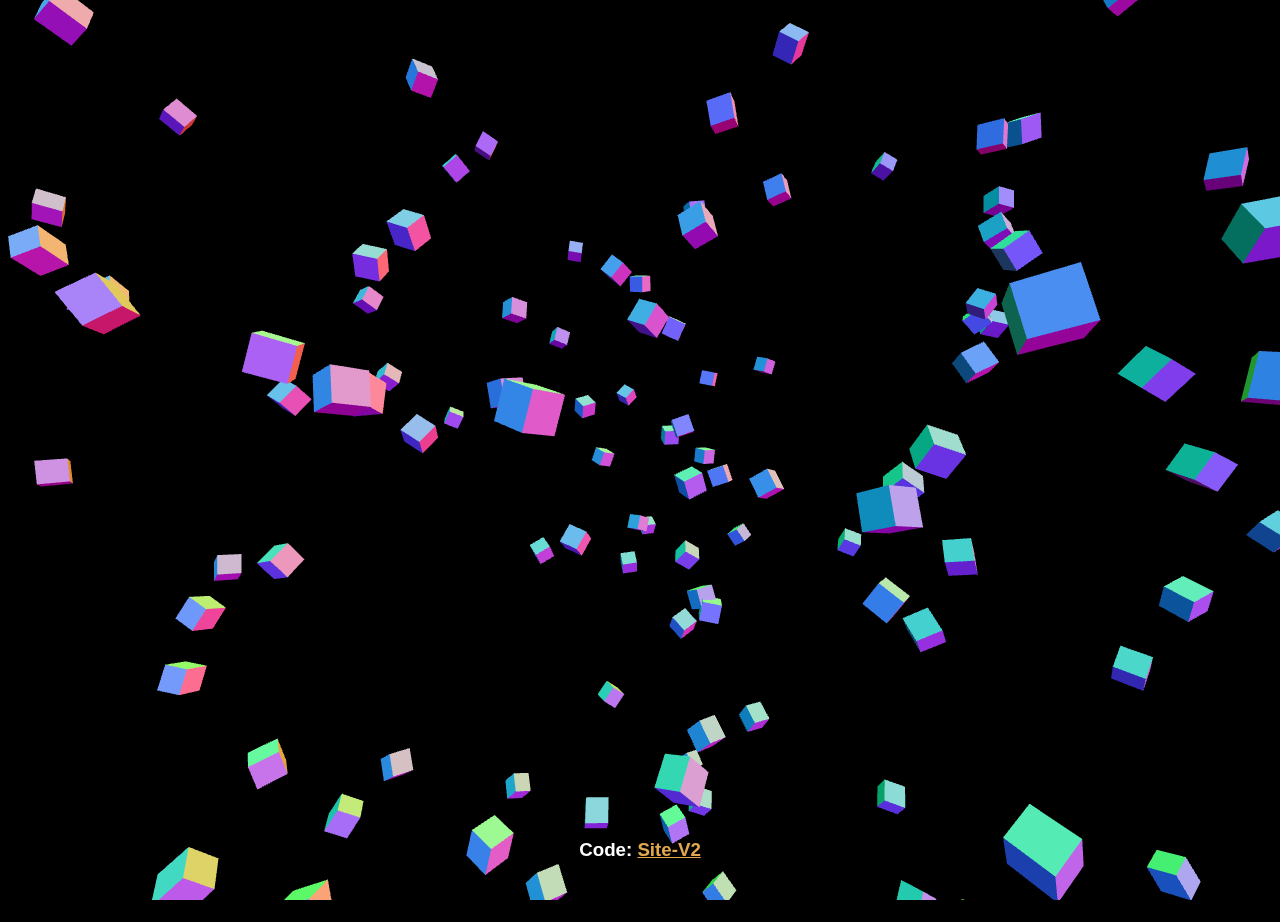
<file: index.html>
<!DOCTYPE html>
<html lang="en">
<head>
    <meta http-equiv="X-UA-Compatible" content="IE=edge">
    <meta name="viewport" content="width=device-width, initial-scale=1.0">
    <meta name="robots" content="noindex, nofollow">
    <meta charset="UTF-8">
    <title>hpware</title>
    <link rel="stylesheet" href="css/style.css">
</head>
<body>

    <div id="canvas-wrapper" aria-label="floating"></div>
    <footer><h3 style="color:white">Code: <a style="color:#E1A84D" href="https://hpware.hwtw.cc">Site-V2</a>
    </footer>
    <script src='js/three_min.js'></script>
    <script src='js/TweenMax_min.js'></script>
    <script src="js/script.js"></script>

</body>
</html>
// I stole this from bbb.bb btw
</file>
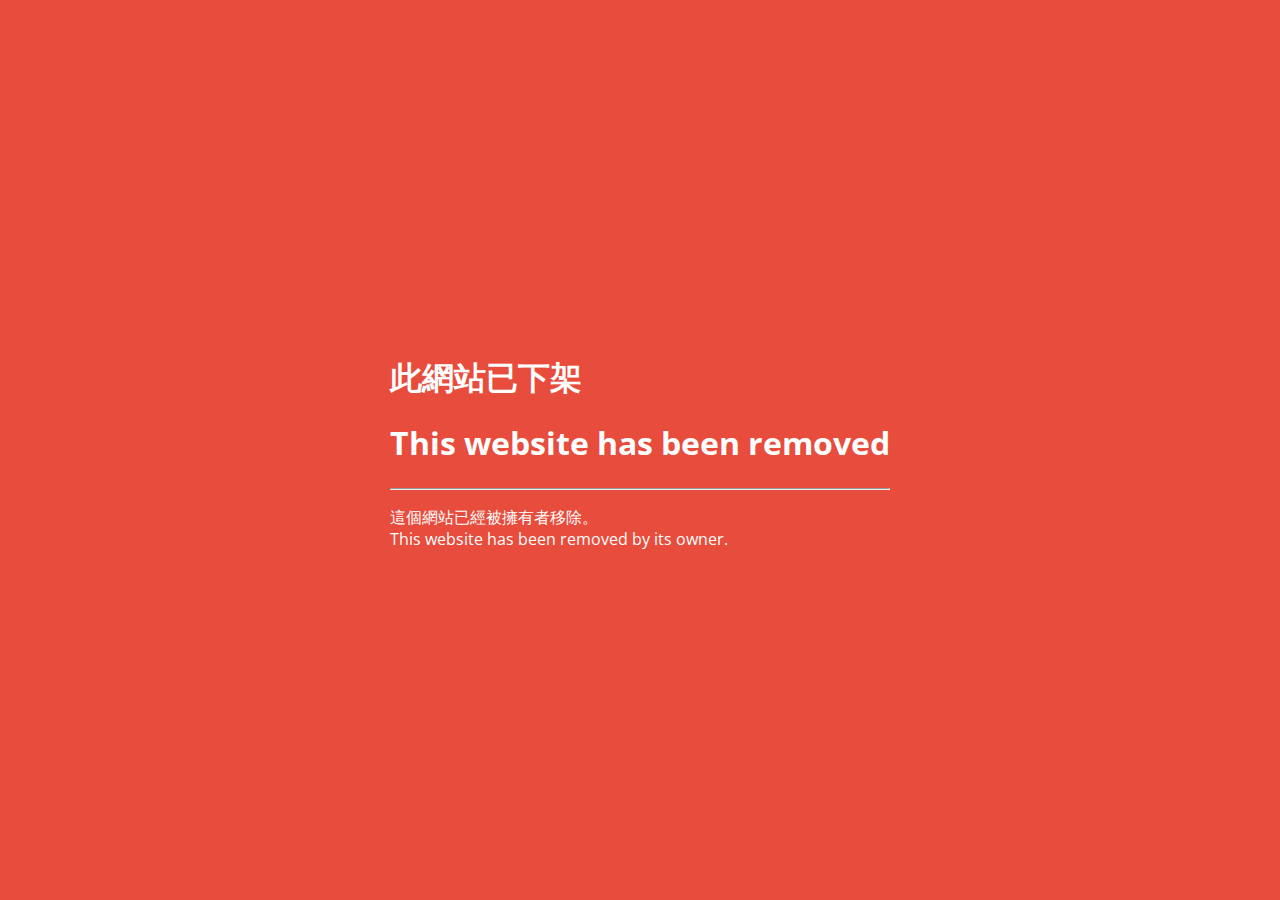
<file: entity-removed.html>
<!DOCTYPE html>
<html>
<head>
    <meta charset="UTF-8">
	<title>Removed</title>
    <link rel="icon" type="image/png" href="https://hwtw.pages.dev/images/removedfavicon.png">
	<style>
        @import url(https://fonts.googleapis.com/css?family=Open+Sans);html{background-color:#fefefe}body{font-family:Open Sans,Arial;color:#454545;font-size:16px;margin:2em auto;max-width:800px;padding:1em;line-height:1.4;text-align:justify}html.contrast body{color:#050505}html.contrast blockquote{color:#11151a}html.contrast blockquote:before{color:#262626}html.contrast a{color:#0051c9}html.contrast a:visited{color:#7d013e}html.contrast span.wr{color:#800}html.contrast span.mfw{color:#117e69}html.inverted{background-color:#010101}html.inverted body{color:#bababa}html.inverted div#invmode{color:#fff;background-color:#000}html.inverted blockquote{color:#dad0c7}html.inverted blockquote:before{color:#bfbfbf}html.inverted a{color:#07a}html.inverted a:visited{color:#ac5a82}html.inverted span.wr{color:#c0392b}html.inverted span.mfw{color:#19b496}a{color:#07a}a:visited{color:#941352}.noselect{-webkit-touch-callout:none;-webkit-user-select:none;-moz-user-select:none;-ms-user-select:none;user-select:none}span.citneed{vertical-align:top;font-size:.7em;padding-left:.3em}small{font-size:.4em}p.st{margin-top:-1em}div.fancyPositioning div.picture-left{float:left;width:40%;overflow:hidden;margin-right:1em}div.fancyPositioning div.picture-left img{width:100%}div.fancyPositioning div.picture-left p.caption{font-size:.7em}div.fancyPositioning div.tleft{float:left;width:55%}div.fancyPositioning div.tleft p:first-child{margin-top:0}div.fancyPositioning:after{display:block;content:"";clear:both}ul li img{height:1em}blockquote{color:#456;margin-left:0;margin-top:2em;margin-bottom:2em}blockquote span{float:left;margin-left:1rem;padding-top:1rem}blockquote author{display:block;clear:both;font-size:.6em;margin-left:2.4rem;font-style:oblique}blockquote author:before{content:"- ";margin-right:1em}blockquote:before{font-family:Times New Roman,Times,Arial;color:#666;content:open-quote;font-size:2.2em;font-weight:600;float:left;margin-top:0;margin-right:.2rem;width:1.2rem}blockquote:after{content:"";display:block;clear:both}@media screen and (max-width:500px){body{text-align:left}div.fancyPositioning div.picture-left,div.fancyPositioning div.tleft{float:none;width:inherit}blockquote span{width:80%}blockquote author{padding-top:1em;width:80%;margin-left:15%}blockquote author:before{content:"";margin-right:inherit}}span.visited{color:#941352}span.visited-maroon{color:#85144b}span.wr{color:#c0392b;font-weight:600;text-decoration:underline}div#contrast{color:#000;top:10px}div#contrast,div#invmode{cursor:pointer;position:absolute;right:10px;font-size:.8em;text-decoration:underline;-webkit-touch-callout:none;-webkit-user-select:none;-moz-user-select:none;-ms-user-select:none;user-select:none}div#invmode{color:#fff;background-color:#000;top:34px;padding:2px 5px}span.sb{color:#00e}span.sb,span.sv{cursor:not-allowed}span.sv{color:#551a8b}span.foufoufou{color:#444;font-weight:700}span.foufoufou:before{content:"";display:inline-block;width:1em;height:1em;margin-left:.2em;margin-right:.2em;background-color:#444}span.foufivfoufivfoufiv{color:#454545;font-weight:700}span.foufivfoufivfoufiv:before{content:"";display:inline-block;width:1em;height:1em;margin-left:.2em;margin-right:.2em;background-color:#454545}span.mfw{color:#16a085}a.kopimi,a.kopimi img.kopimi{display:block;margin-left:auto;margin-right:auto}a.kopimi img.kopimi{height:2em}p.fakepre{font-family:monospace;font-size:.9em}
		html{
			background-color: #e74c3c;
            display: flex;
	        align-items: center;
	        justify-content: center;
	        height: 100vh;
		}
		
		body{
			color: #fefefe;
            display: flex;
	        align-items: center;
	        justify-content: center;
		}

        .error-middle{
	        display: block;
	        vertical-align: middle;
        }
	</style>
</head>

<body>
<div class="error-middle">
	<h1>此網站已下架</h1>
    <h1>This website has been removed</h1>
  <hr>
	<p>這個網站已經被擁有者移除。<br>This website has been removed by its owner.</p>
</div>
</body>
</html>
</file>
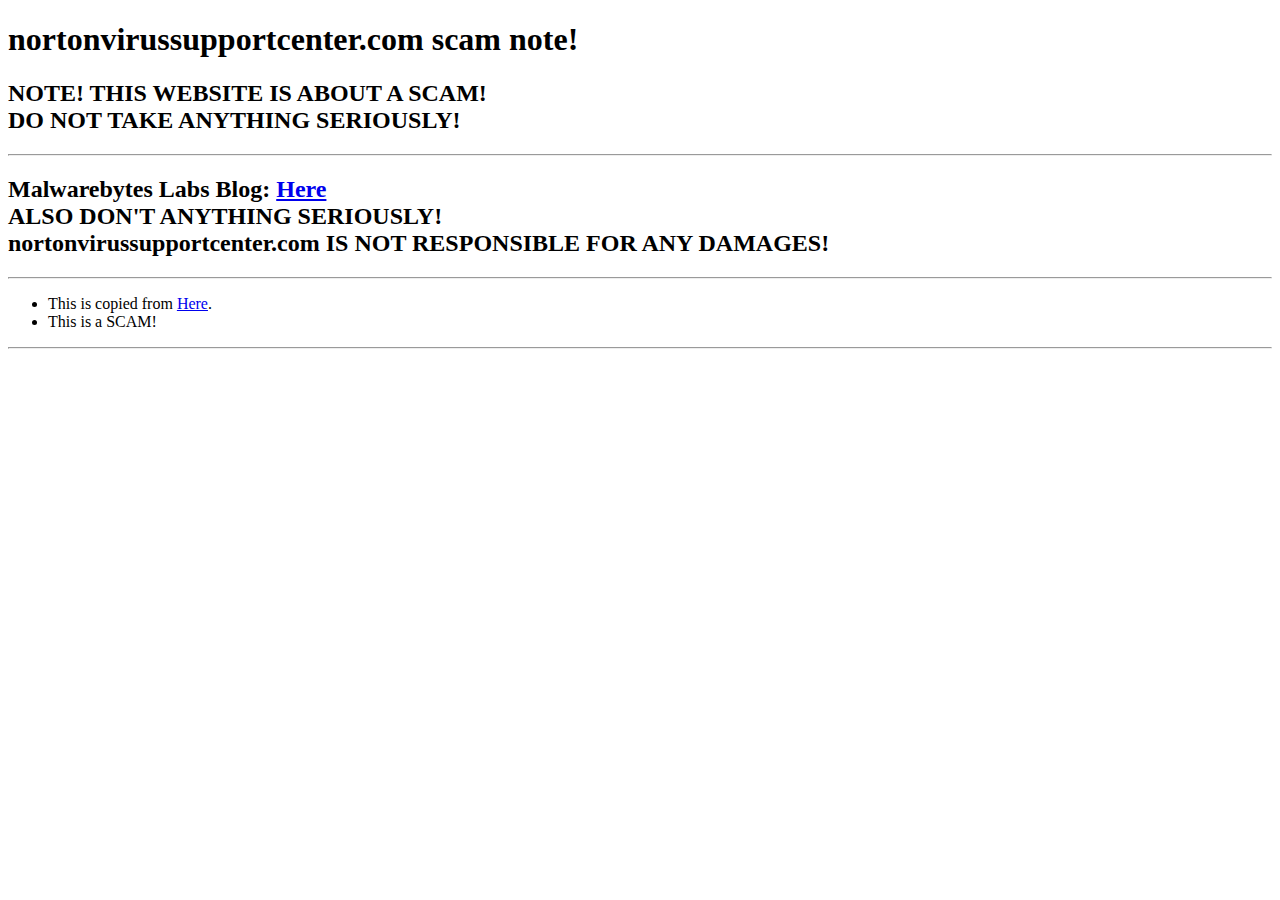
<file: important_files/nortonvirussupport-com.html>
<!DOCTYPE html>
<html>
<body>
<h1>nortonvirussupportcenter.com scam note!</h1>
<h2>NOTE! THIS WEBSITE IS ABOUT A SCAM!<br> DO NOT TAKE ANYTHING SERIOUSLY!</h2>
<hr>
<h2>Malwarebytes Labs Blog: <a href="https://www.malwarebytes.com/blog/news/2015/05/tech-support-scam-source-code-found-on-github">Here</a><br>
ALSO DON'T ANYTHING SERIOUSLY!<br>
nortonvirussupportcenter.com IS NOT RESPONSIBLE FOR ANY DAMAGES!<br></h2>
<hr>
<ul>
  <li>
    This is copied from <a href="https://github.com/temuraru/nortonvirussupportcenter.com">Here</a>.
  </li>
  <li>
    This is a SCAM!
  </li>
</ul>
<hr>
</body>
</html>
</file>
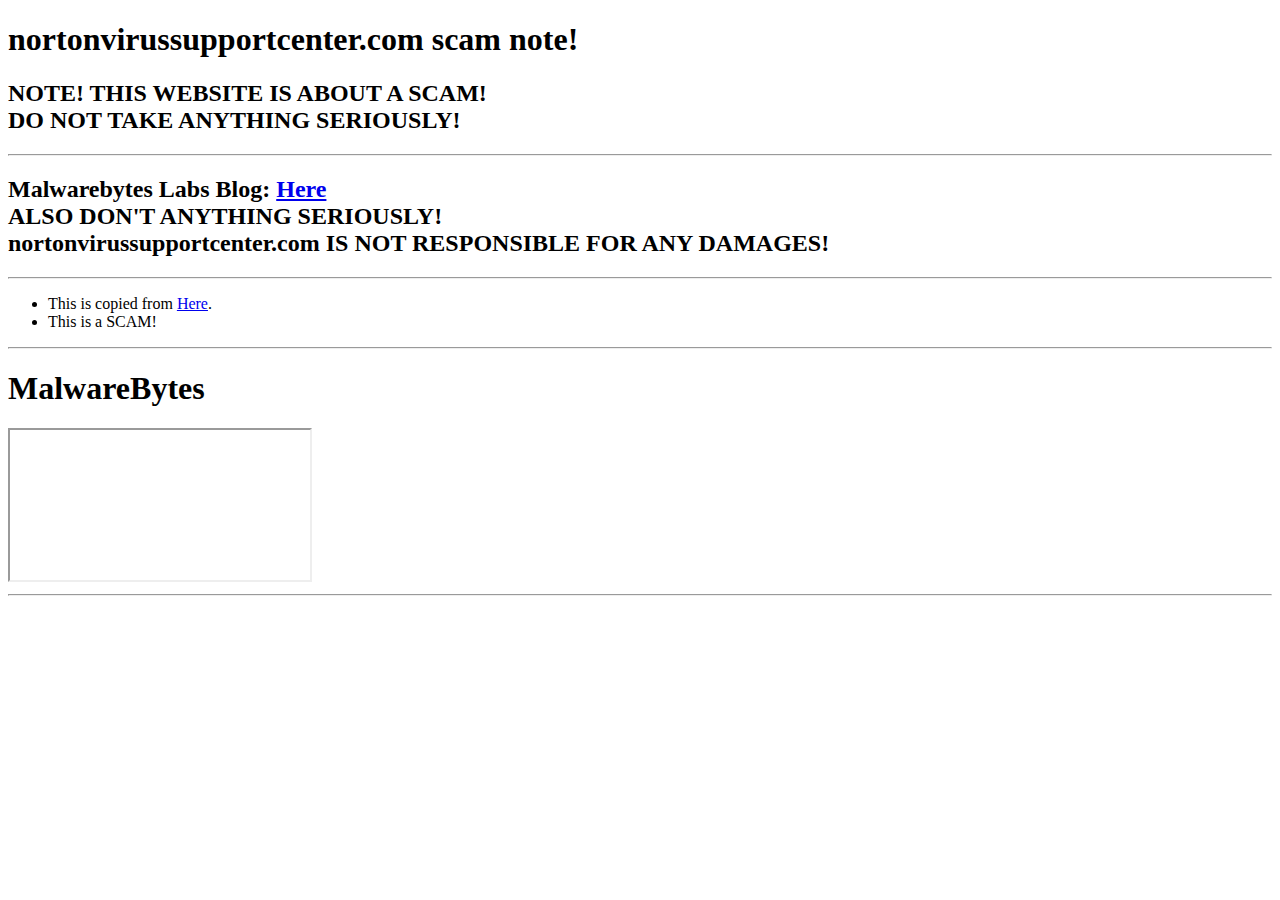
<file: important_info/nortonvirussupport-com.html>
<!DOCTYPE html>
<html>
<body>
<h1>nortonvirussupportcenter.com scam note!</h1>
<h2>NOTE! THIS WEBSITE IS ABOUT A SCAM!<br> DO NOT TAKE ANYTHING SERIOUSLY!</h2>
<hr>
<h2>Malwarebytes Labs Blog: <a href="https://www.malwarebytes.com/blog/news/2015/05/tech-support-scam-source-code-found-on-github">Here</a><br>
ALSO DON'T ANYTHING SERIOUSLY!<br>
nortonvirussupportcenter.com IS NOT RESPONSIBLE FOR ANY DAMAGES!<br></h2>
<hr>
<ul>
  <li>
    This is copied from <a href="https://github.com/temuraru/nortonvirussupportcenter.com">Here</a>.
  </li>
  <li>
    This is a SCAM!
  </li>
</ul>
<hr>
<h1>MalwareBytes</h1>
<iframe src="https://www.malwarebytes.com/blog/news/2015/05/tech-support-scam-source-code-found-on-github"></iframe>
<hr>
</body>
</html>
</file>
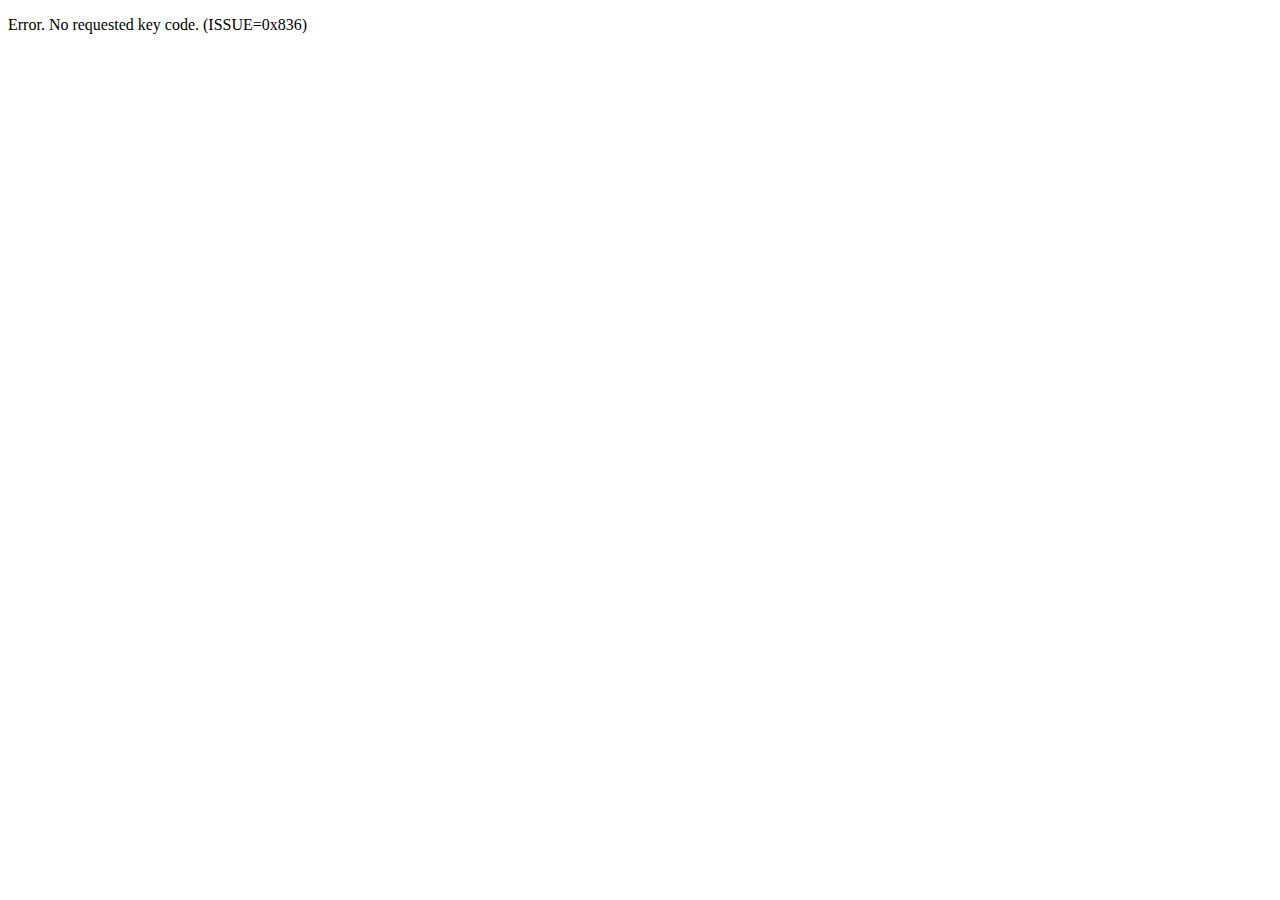
<file: tcc-service/bug-fixed/redirect-killswitch-limit-need-key-(killswitch-activated).html>
<!DOCTYPE html>
<html lang="en">
<head>
    <meta charset="UTF-8">
    <meta name="viewport" content="width=device-width, initial-scale=1.0">
    <title>Redirect Page</title>
</head>
<body>
    <script>
        const urlParam = new URLSearchParams(window.location.search).get('c');
        const tokenURL = new URLSearchParams(window.location.search).get('token');
        const systemRedirect = new URLSearchParams(window.location.search).get('system_redirect');
        let tokenAuth = atob("Z280MGRqcWljbzN3b2QyaW9kMQ==");
        let tokenAuthCheck1 = atob(tokenURL);
	let ks = '';
	let tokenAuthCheck2 = "0"; 
        let tokenAuthCheck = tokenAuthCheck1 + tokenAuthCheck2 + ks;
        
        // Redirect to the specified URL
        if (tokenAuthCheck === tokenAuth) {
            if (systemRedirect === '1') {
                if (urlParam) {
                    window.location.href = urlParam;
                } else {
                    document.body.innerHTML = '<p>Error. No URL specified in the query string. (ISSUE=0x670)</p>';
                }
            } else {
                document.body.innerHTML = '<p>Error. No URL specified in the query string. (ISSUE=0x262)</p>';
            }
        } else {
            document.body.innerHTML = '<p>Error. No requested key code. (ISSUE=0x836)</p>';
        }
    </script>
</body>
</html>
</file>
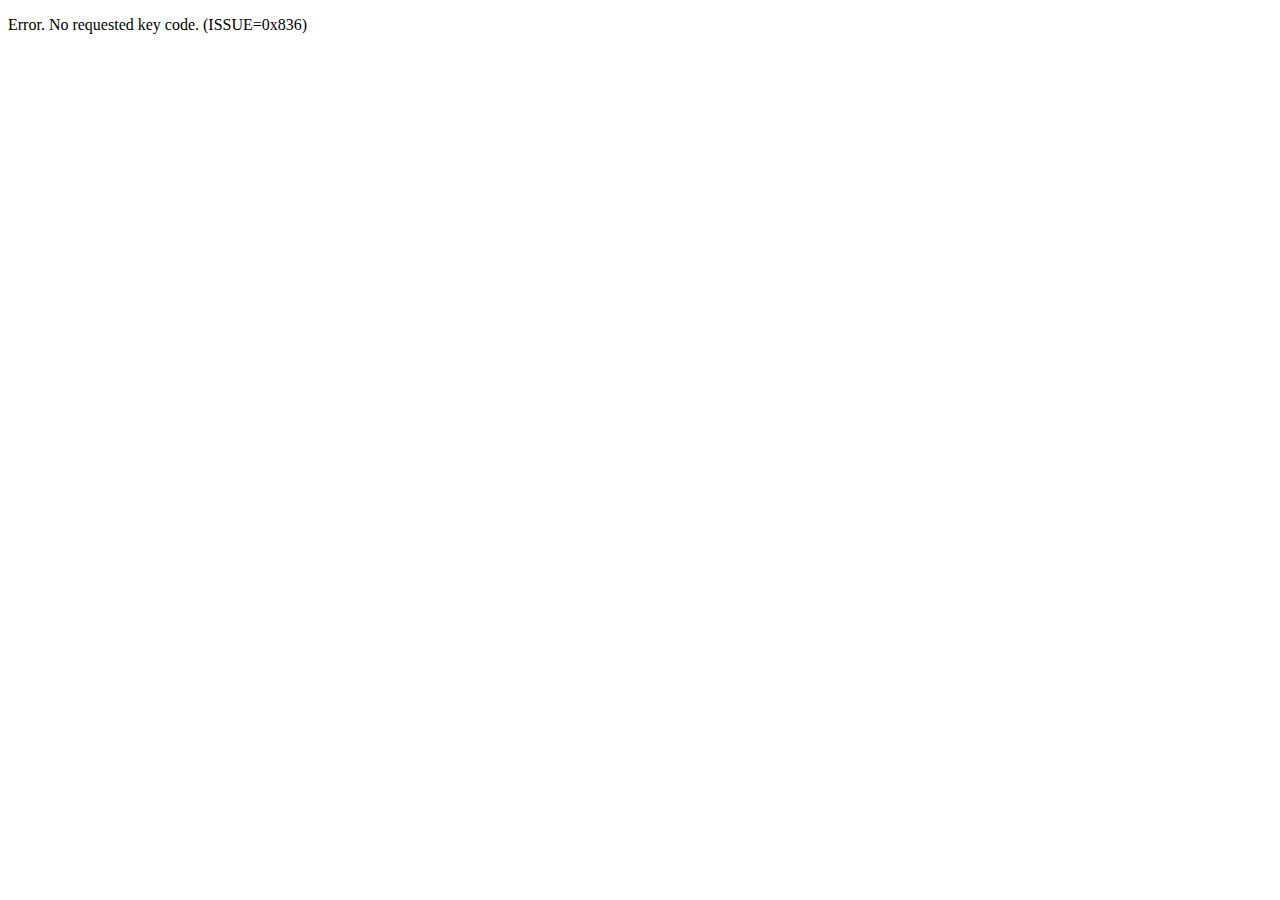
<file: tcc-service/bug/redirect-killswitch-limit-need-key.html>
<!DOCTYPE html>
<html lang="en">
<head>
    <meta charset="UTF-8">
    <meta name="viewport" content="width=device-width, initial-scale=1.0">
    <title>Redirect Page</title>
</head>
<body>
    <script>
        const urlParam = new URLSearchParams(window.location.search).get('c');
        const tokenURL = new URLSearchParams(window.location.search).get('token');
        const systemRedirect = new URLSearchParams(window.location.search).get('system_redirect');
        let tokenAuth = atob("Z280MGRqcWljbzN3b2QyaW9kMQ==");
        let tokenAuthCheck1 = atob(tokenURL);
	let ks = '';
	let tokenAuthCheck2 = "1"; 
        let tokenAuthCheck = tokenAuthCheck1 + tokenAuthCheck2 + ks;
        
        // Redirect to the specified URL
        if (tokenAuthCheck === tokenAuth) {
            if (systemRedirect === '1') {
                if (urlParam) {
                    window.location.href = urlParam;
                } else {
                    document.body.innerHTML = '<p>Error. No URL specified in the query string. (ISSUE=0x670)</p>';
                }
            } else {
                document.body.innerHTML = '<p>Error. No URL specified in the query string. (ISSUE=0x262)</p>';
            }
        } else {
            document.body.innerHTML = '<p>Error. No requested key code. (ISSUE=0x836)</p>';
        }
    </script>
</body>
</html>
</file>
<file: css/style.css>
body {
  height: 100vh;
  background-color: #000000;
  margin: 0;
  padding: 0;
  overflow: hidden;
}
footer {
	position: fixed;
	left: 0;
	bottom: 0;
	width: 100%;
	color: #011627;
	text-align: center;
	padding: 20px 0;
	font-family: "SF Pro SC","SF Pro Text","SF Pro Icons","PingFang SC","Helvetica Neue","Helvetica","Arial",sans-serif;
}
</file>
